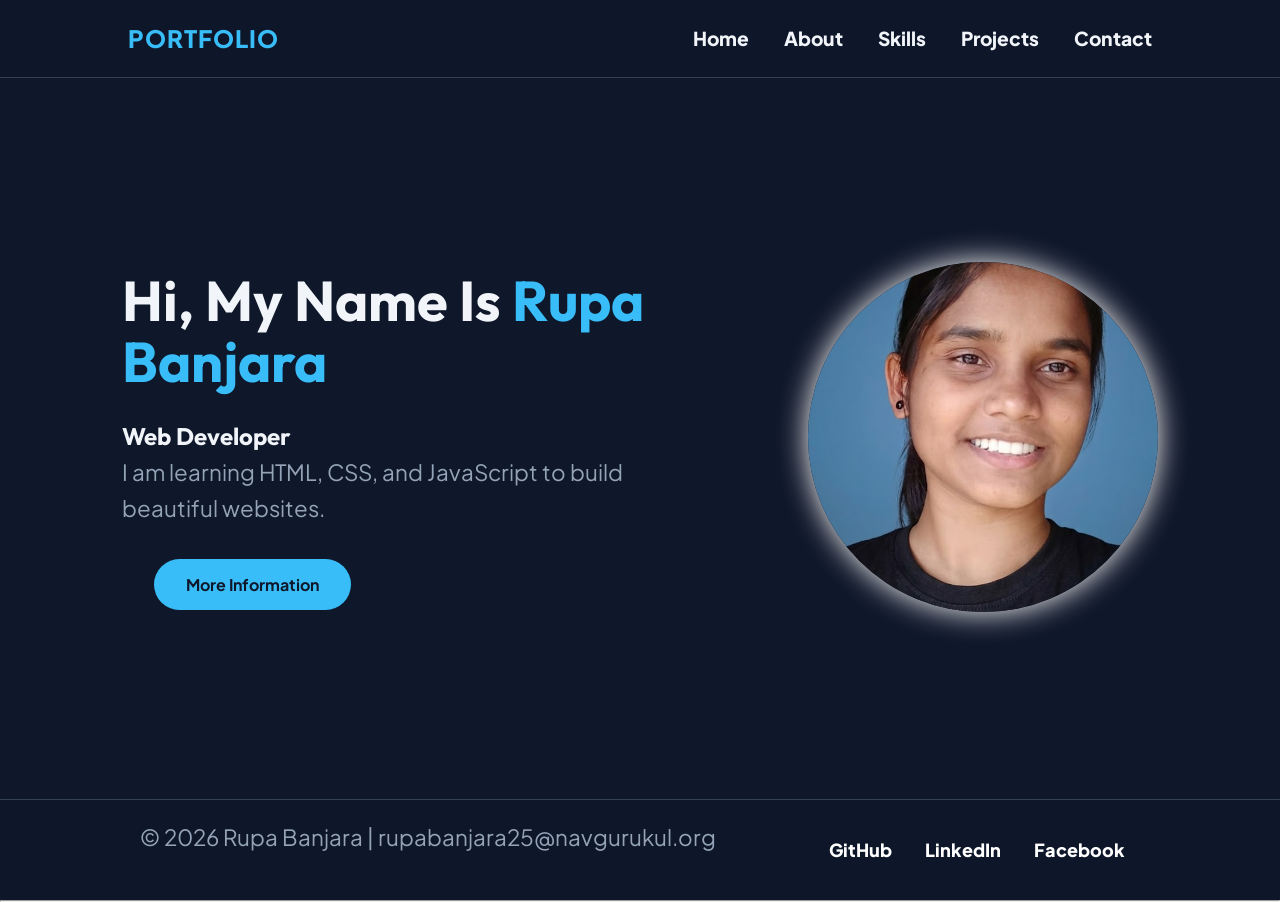
<file: index.html>
<!doctype html>
<html lang="en">
  <head>
    <meta charset="UTF-8" />
    <meta name="viewport" content="width=device-width, initial-scale=1.0" />
    <meta
      name="description"
      content="Portfolio of Rupa Banjara - Passionate Frontend Developer specializing in interactive and responsive web applications."
    />
    <title>Rupa Banjara | Portfolio</title>
    <link rel="stylesheet" href="style.css" />
    <!-- <link rel="preconnect" href="https://fonts.googleapis.com">
    <link rel="preconnect" href="https://fonts.gstatic.com" crossorigin> -->
    <link
      href="https://fonts.googleapis.com/css2?family=Outfit:wght@300;400;600;800&family=Plus+Jakarta+Sans:wght@400;500;700&display=swap"
      rel="stylesheet"
    />
  </head>

  <body>
    <header>
      <div class="logo">Portfolio</div>
      <nav>
        <a href="index.html">Home</a>
        <a href="about.html">About</a>
        <a href="skill.html">Skills</a>
        <a href="project.html">Projects</a>
        <a href="contact.html">Contact</a>
      </nav>
    </header>

    <main>
      <section id="home">
        <div class="hero-content">
          <div class="hero-text">
            <h1>Hi, My Name Is <span class="highlight">Rupa Banjara</span></h1>

            <h2>Web Developer</h2>
            <p>
              I am learning HTML, CSS, and JavaScript to build beautiful
              websites.
            </p>
            <a href="about.html" class="btn">More Information</a>
          </div>
          <div class="hero-image">
            <img src="rupa.jpeg" alt="Rupa Banjara Profile" />
          </div>
        </div>
      </section>

      <hr />
    </main>
    <footer class="footer">
    <div class="footer-content">
        <p>© 2026 Rupa Banjara | rupabanjara25@navgurukul.org</p>

        <div class="social-links">
            <a href="https://github.com/rupabanjara25-ship-it" >GitHub</a>
            <a href="https://www.linkedin.com/in/rupa-banjara-2b082238a/">LinkedIn</a>
            <a href="https://facebook.com/yourprofile">Facebook</a>
        </div>
    </div>
</footer>
  </body>
</html>
</file>
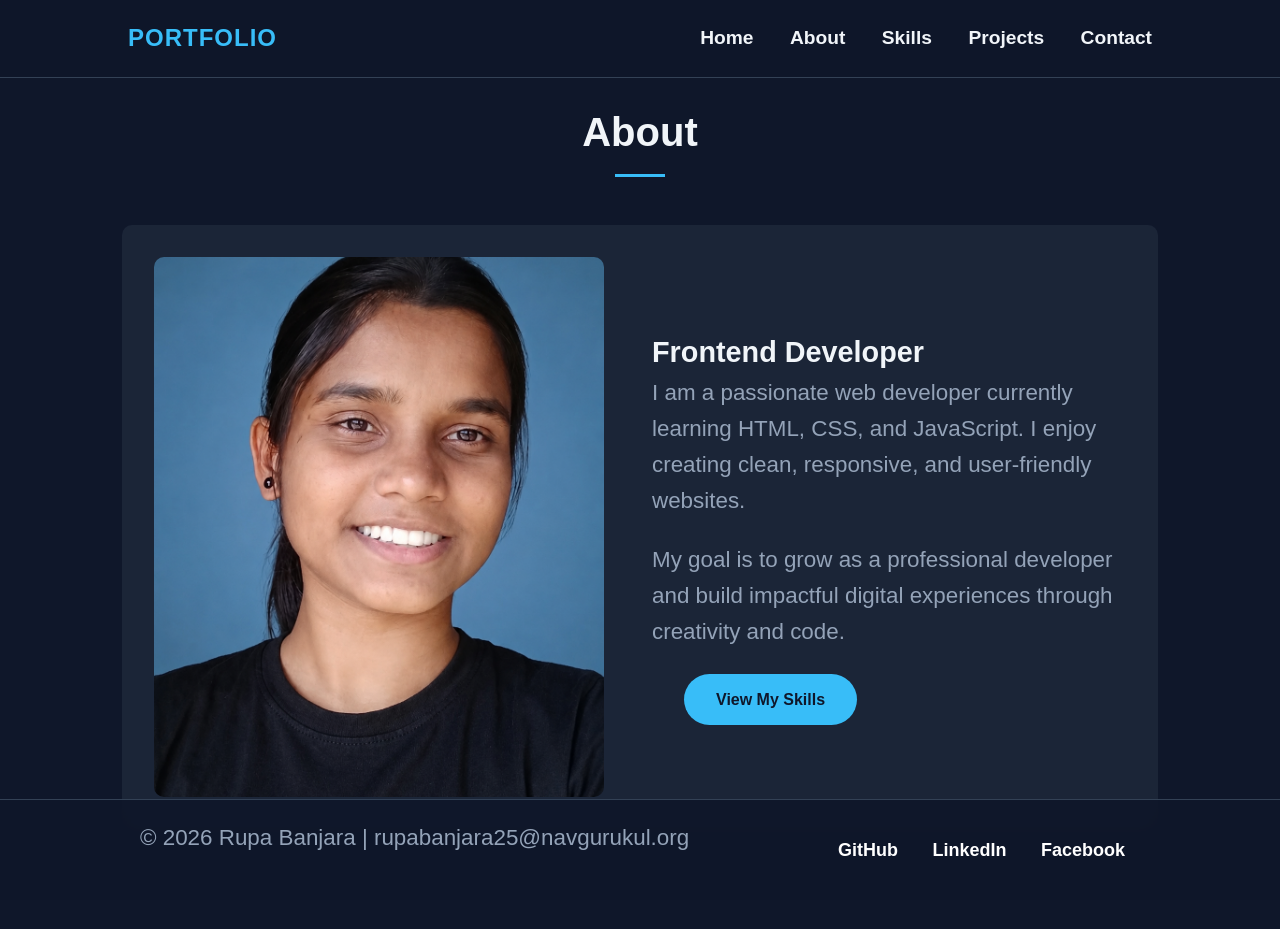
<file: about.html>
<!DOCTYPE html>
<html lang="en">
<head>
    <meta charset="UTF-8">
    <meta name="viewport" content="width=device-width, initial-scale=1.0">
    <title>About</title>
    <link rel="stylesheet" href="style.css">
</head>
<body>
     <header>
        <div class="logo">Portfolio</div>
        <nav>
            <a href="index.html">Home</a>
            <a href="about.html">About</a>
            <a href="skill.html">Skills</a>
            <a href="project.html">Projects</a>
            <a href="contact.html">Contact</a>
        </nav>
    </header>

 <section id="about">
         <div class="container">
        <h2 class="section-title">About</h2>
            <div class="about-content">

                <div class="about-img">
                    <img src="rupa2.png" alt="Rupa Banjara Profile">
                </div>

                       <div class="about-box">
                   <h3 style="font-size: 1.8rem;">Frontend Developer</h3>
                    <p>
            I am a passionate web developer currently learning HTML, CSS,
            and JavaScript. I enjoy creating clean, responsive, and
            user-friendly websites.
        </p>

        <p>
            My goal is to grow as a professional developer and build
            impactful digital experiences through creativity and code.
        </p>
                    <a href="skill.html" class="btn">View My Skills</a>
                </div>
            </div>
            </div>
        </section>

   <footer class="footer">
    <div class="footer-content">
        <p>© 2026 Rupa Banjara | rupabanjara25@navgurukul.org</p>

        <div class="social-links">
            <a href="https://github.com/rupabanjara25-ship-it" >GitHub</a>
            <a href="https://www.linkedin.com/in/rupa-banjara-2b082238a/">LinkedIn</a>
            <a href="https://facebook.com/yourprofile">Facebook</a>
        </div>
    </div>
</footer>
</file>
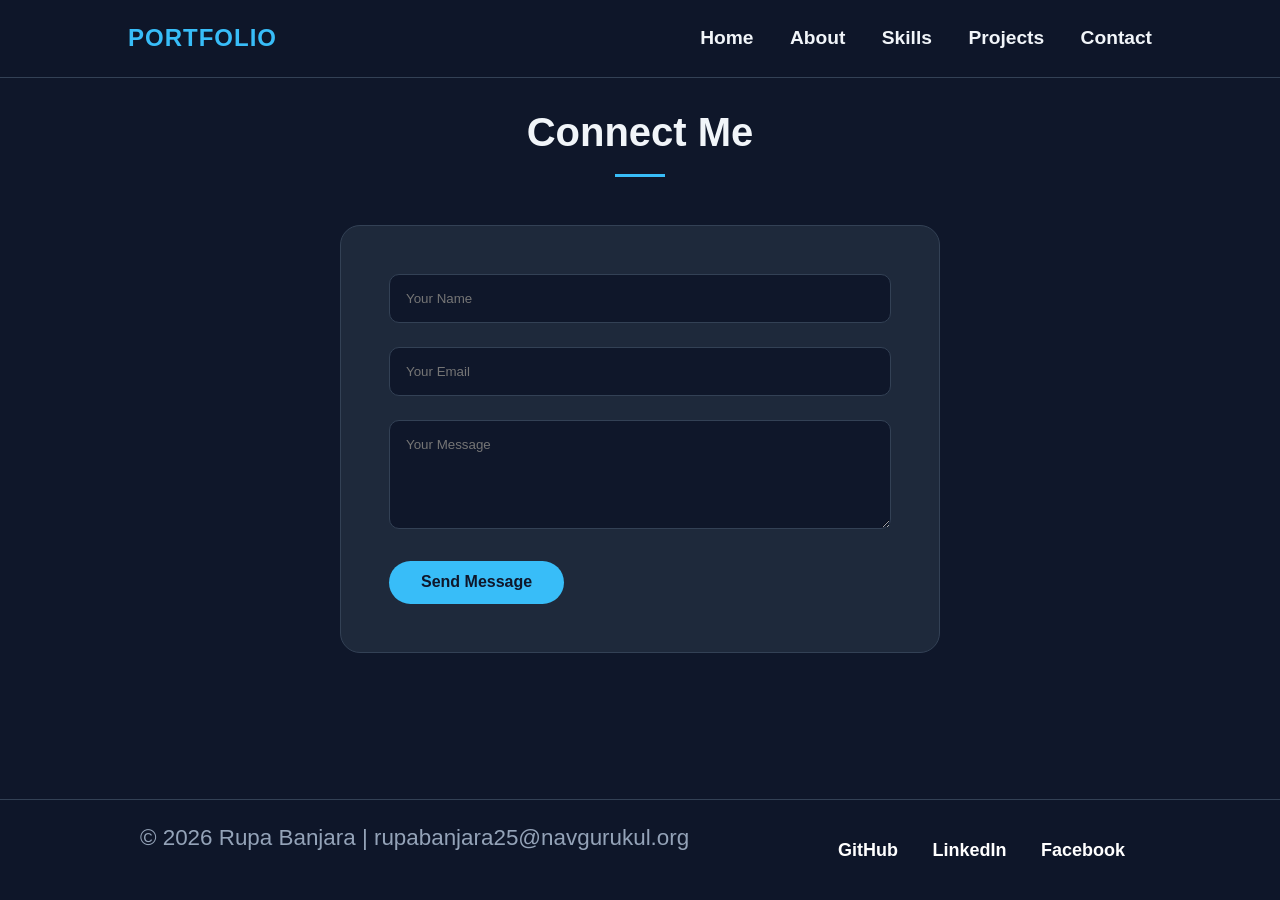
<file: contact.html>
<!DOCTYPE html>
<html lang="en">
<head>
    <meta charset="UTF-8">
    <meta name="viewport" content="width=device-width, initial-scale=1.0">
    <title>Contact</title>
    <link rel="stylesheet" href="style.css">
</head>
<body>
     <header>
        <div class="logo">Portfolio</div>
        <nav>
            <a href="index.html">Home</a>
            <a href="about.html">About</a>
            <a href="skill.html">Skills</a>
            <a href="project.html">Projects</a>
            <a href="contact.html">Contact</a>
        </nav>
    </header>

         <section id="contact.html" class="contact">
            <div class="container">
                <h2 class="section-title">Connect Me</h2>
                <form class="contact-form">
                    <div class="form-group">
                        <input type="text" placeholder="Your Name" required>
                    </div>
                    <div class="form-group">
                        <input type="email" placeholder="Your Email" required>
                    </div>
                    <div class="form-group">
                        <textarea placeholder="Your Message" rows="5" required></textarea>
                    </div>
                    <button type="submit" class="btn">Send Message</button>
                </form>
            </div>
        </section>

<footer class="footer">
    <div class="footer-content">
        <p>© 2026 Rupa Banjara | rupabanjara25@navgurukul.org</p>

        <div class="social-links">
            <a href="https://github.com/rupabanjara25-ship-it" >GitHub</a>
            <a href="https://www.linkedin.com/in/rupa-banjara-2b082238a/">LinkedIn</a>
            <a href="https://facebook.com/yourprofile">Facebook</a>
        </div>
    </div>
</footer>
</file>
<file: style.css>
:root {
    --primary: #38bdf8;
    --primary-hover: #0ea5e9;
    --bg-dark: #0f172a;
    --bg-card: #1e293b;
    --text-main: #f1f5f9;
    --text-muted: #94a3b8;
    --border: #334155;
    --transition: all 0.3s ease;
}

* {
    margin: 0;
    padding: 0;
    box-sizing: border-box;
}

body {
    background-color: var(--bg-dark);
    color: var(--text-main);
    font-family: 'Plus Jakarta Sans', sans-serif;
    line-height: 1.6;
}

h1, h2, h3 {
    font-family: 'Outfit', sans-serif;
}

.container {
    max-width: 1100px;
    margin: 0 auto;
    padding: 0 2rem;
}


header {
    background-color: rgba(15, 23, 42, 0.9);
    backdrop-filter: blur(10px);
    position: fixed;
    top: 0;
    width: 100%;
    z-index: 1000;
    display: flex;
    justify-content: space-between;
    align-items: center;
    padding: 1.2rem 10%;
    border-bottom: 1px solid var(--border);
}

.logo {
    font-size: 1.5rem;
    font-weight: 800;
    color: var(--primary);
    text-transform: uppercase;
    letter-spacing: 1px;
}

 a {
    color: var(--text-main);
    text-decoration: none;
    margin-left: 2rem;
    font-size: 1.2rem;
    font-weight: 800;
    transition: var(--transition);
}

nav a:hover {
    color: var(--primary);
}


#home {
    min-height: 100vh;
    display: flex;
    align-items: center;
    justify-content: center;
    padding-top: 80px;
}

.hero-content {
    display: flex;
    align-items: center;
    gap: 4rem;
    max-width: 1100px;
    margin: 0 auto;
    padding: 0 2rem;
    border: none;
}

.hero-text h1 {
    font-size: 3.5rem;
    line-height: 1.1;
    margin-bottom: 1.5rem;
}

.highlight {
    color: var(--primary);
}

p{
    color: var(--text-muted);
    font-size: 1.4rem;
    margin-bottom: 1.5rem;
}


.hero-text p {
    max-width: 600px;
    margin-bottom: 2rem;
}

.hero-image img {
    width: 350px;
    height: 350px;
    border-radius: 50%;
    object-fit: cover;
    box-shadow: 0px 0px 30px 0px white;
    
}


.about-content {
    padding: 2rem;
    display: flex;
    justify-content: space-between;
    align-items: center;
    gap: 3rem;
    background-color: rgba(30, 41, 59, 0.8);
    width: 100%;
    border-radius: 10px;
    flex-wrap: wrap;
}

.about-box {
    flex: 1 1 320px;
}

.about-img {
    display: flex;
    justify-content: center;
    gap: 4rem;
    max-height: 60vh;
}

.about-content img {
    width: 150%;
    max-width: 450px;
    height:  auto;
    border-radius: 10px;
    object-fit: cover;
}


@media (max-width: 600px) {
    .about-content {
        gap: 1.5rem;
        text-align: center;
    }

    .about-content img {
        max-width: 220px;
    }
}

section {
    padding: 100px 0;
}

.section-title {
    text-align: center;
    font-size: 2.5rem;
    margin-bottom: 3rem;
    position: relative;
}

.section-title::after {
    content: '';
    display: block;
    width: 50px;
    height: 3px;
    background: var(--primary);
    margin: 10px auto;
}


.skills-grid {
    display: grid;
    grid-template-columns: repeat(auto-fit, minmax(300px, 1fr));
    gap: 2rem;
    margin-bottom: 2rem;
}

.skill-card {
    background: var(--bg-card);
    padding: 2rem;
    border-radius: 20px;
    border: 1px solid var(--border);
    transition: var(--transition);
    text-align: left;
}

.skill-card:hover {
    transform: translateY(-5px);
    border-color: var(--primary);
}

.skill-icon img{
 object-fit: contain;
 height: 10%;
 width: 100%;
}

.skill-card h3 {
    font-size: 1.5rem;
    margin-bottom: 1.2rem;
    color: var(--primary);
}

.skill-card ul {
    list-style: none;
}

.skill-card li {
    margin-bottom: 0.8rem;
    color: var(--text-muted);
    font-size: 1.4rem;
}

.skill-card li strong {
    color: var(--text-main);
}


.project-grid {
    display: grid;
    grid-template-columns: repeat(auto-fit, minmax(300px, 1fr));
    gap: 3rem;
    margin-bottom: 3rem;
      width: 110%;

}

.project-card {
    background: var(--bg-card);
    border-radius: 15px;
    overflow: hidden;
    border: 1px solid var(--border);
    transition: var(--transition);
}

.project-card:hover {
    transform: scale(1.02);
    box-shadow: 0 10px 30px rgba(0,0,0,0.3);
    border-color: var(--primary);
}

.project-img {
    height: 200px;
    background-size: cover;
    background-position: center;
    display: flex;
    align-items: center;
    justify-content: center;
}

.placeholder-icon img{
    font-size: 4rem;
    height: 5%;
    width: 100%;
}

.project-info {
    padding: 1.5rem;
}

.project-info h3 {
    margin-bottom: 0.5rem;
}



.project-link {
    color: var(--primary);
    text-decoration: none;
    font-weight: bold;
    font-size: 0.9rem;
}

.contact-form {
    max-width: 600px;
    margin: 0 auto;
    background: var(--bg-card);
    padding: 3rem;
    border-radius: 20px;
    border: 1px solid var(--border);
}

.form-group {
    margin-bottom: 1.5rem;
}

input, textarea {
    width: 100%;
    padding: 1rem;
    background: var(--bg-dark);
    border: 1px solid var(--border);
    border-radius: 10px;
    color: white;
    font-family: inherit;
    outline: none;
    transition: var(--transition);
}

input:focus, textarea:focus {
    border-color: var(--primary);
}


.btn {
    display: inline-block;
    background: var(--primary);
    color: var(--bg-dark);
    padding: 0.8rem 2rem;
    border-radius: 50px;
    text-decoration: none;
    font-weight: 700;
    transition: var(--transition);
    border: none;
    cursor: pointer;
    font-size: 1rem;
}

.btn:hover {
    background: var(--primary-hover);
    transform: translateY(-2px);
    box-shadow: 0 5px 15px rgba(56, 189, 248, 0.4);
}
.footer {
    color: white;
    padding: 20px 0;
    text-align: center;
    background-color: rgba(15, 23, 42, 0.9);
    backdrop-filter: blur(10px);
    position: fixed;
    bottom: 0;
    left: 0;
    right: 0;
    border-top: 1px solid var(--border);
}

.footer-content {
    max-width: 1000px;
    margin: auto;
    display: flex;
    justify-content: space-between;
    align-items: center;
}



.social-links a {
    color: white;
    text-decoration: none;
    margin: 0 15px;
    font-size: 18px;
}

.social-links a:hover {
    color: teal;
}
  


@media (max-width: 968px) {
    .hero-content {
        flex-direction: column-reverse;
        text-align: center;
    }
    .hero-text h1 {
        font-size: 2.5rem;
    }
    .hero-image img {
        width: 250px;
        height: 250px;
    }
    nav {
        display: none; /* In a real app we'd add a burger menu */
    }
}
</file>
